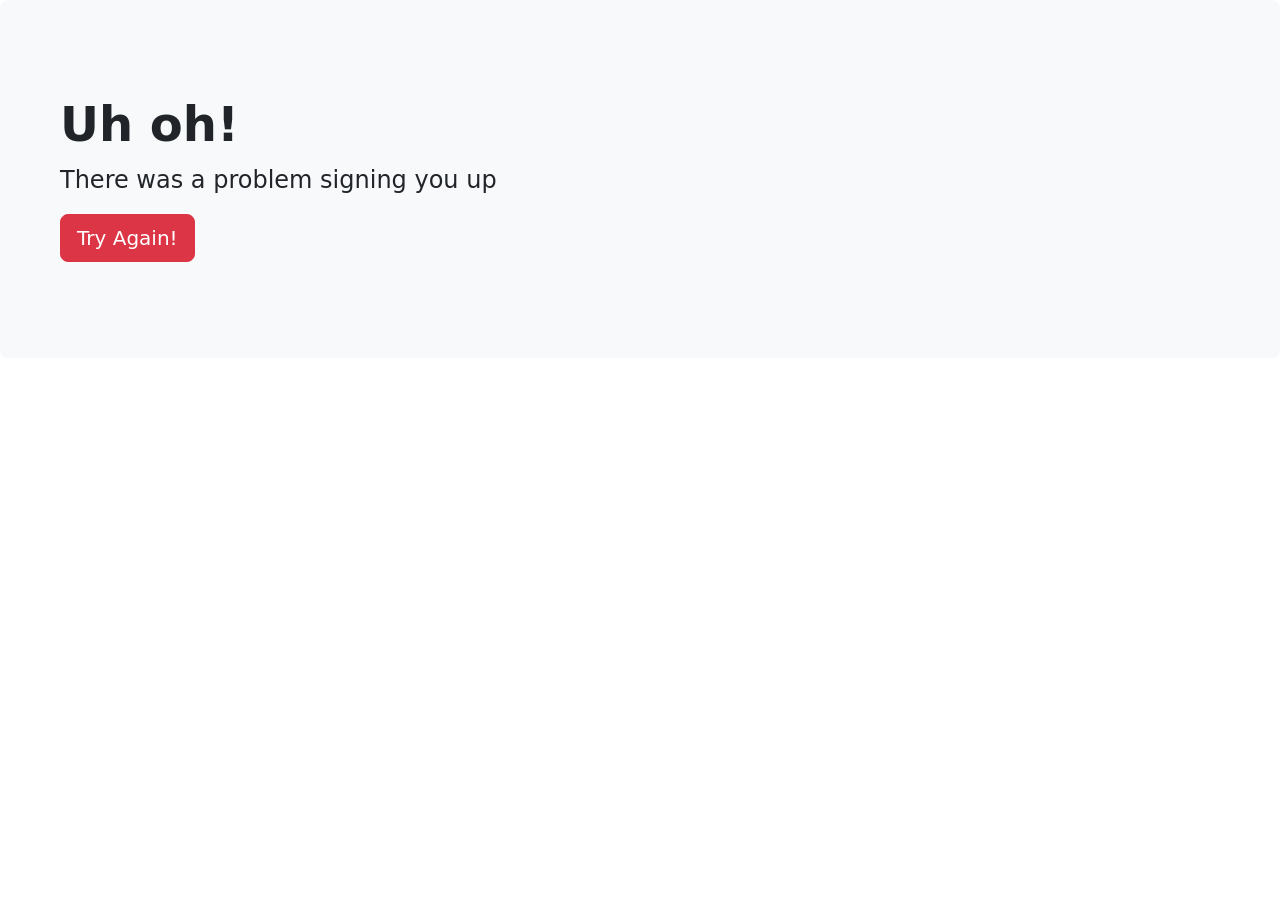
<file: failure.html>
<!DOCTYPE html>
<html lang="en" dir="ltr">
  <head>
    <meta charset="utf-8">
    <title>failure page</title>

    <link href="https://cdn.jsdelivr.net/npm/bootstrap@5.3.0-alpha1/dist/css/bootstrap.min.css" rel="stylesheet" integrity="sha384-GLhlTQ8iRABdZLl6O3oVMWSktQOp6b7In1Zl3/Jr59b6EGGoI1aFkw7cmDA6j6gD" crossorigin="anonymous">
    <script src="https://cdn.jsdelivr.net/npm/bootstrap@5.3.0-alpha1/dist/js/bootstrap.bundle.min.js" integrity="sha384-w76AqPfDkMBDXo30jS1Sgez6pr3x5MlQ1ZAGC+nuZB+EYdgRZgiwxhTBTkF7CXvN" crossorigin="anonymous"></script>

  </head>
  <body>
    <main>
      <div class="p-5 mb-4 bg-light rounded-3">
         <div class="container-fluid py-5">
           <h1 class="display-5 fw-bold">Uh oh!</h1>
           <p class="col-md-8 fs-4">There was a problem signing you up</p>

           <form action="/failure" method="post">
           <button class="btn btn-danger btn-lg" type="submit">Try Again!</button>
            </form>

         </div>
       </div>
    </main>
  </body>
</html>
</file>
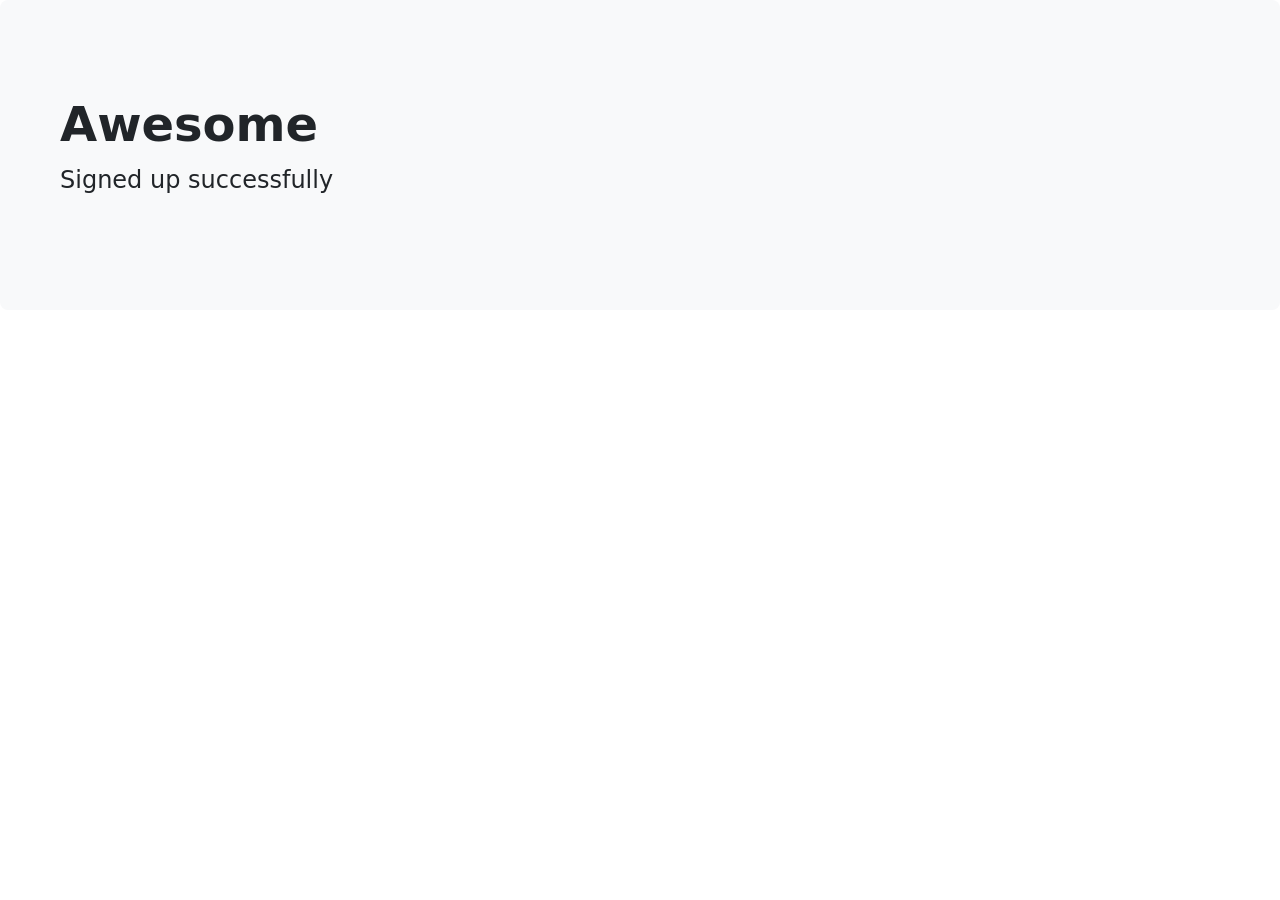
<file: success.html>
<!DOCTYPE html>
<html lang="en" dir="ltr">
  <head>
    <meta charset="utf-8">
    <title>success page</title>

    <link href="https://cdn.jsdelivr.net/npm/bootstrap@5.3.0-alpha1/dist/css/bootstrap.min.css" rel="stylesheet" integrity="sha384-GLhlTQ8iRABdZLl6O3oVMWSktQOp6b7In1Zl3/Jr59b6EGGoI1aFkw7cmDA6j6gD" crossorigin="anonymous">
    <script src="https://cdn.jsdelivr.net/npm/bootstrap@5.3.0-alpha1/dist/js/bootstrap.bundle.min.js" integrity="sha384-w76AqPfDkMBDXo30jS1Sgez6pr3x5MlQ1ZAGC+nuZB+EYdgRZgiwxhTBTkF7CXvN" crossorigin="anonymous"></script>

  </head>
  <body>
    <main>
      <div class="p-5 mb-4 bg-light rounded-3">
         <div class="container-fluid py-5">
           <h1 class="display-5 fw-bold">Awesome</h1>
           <p class="col-md-8 fs-4">Signed up successfully</p>

         </div>
       </div>
    </main>
  </body>
</html>
</file>
